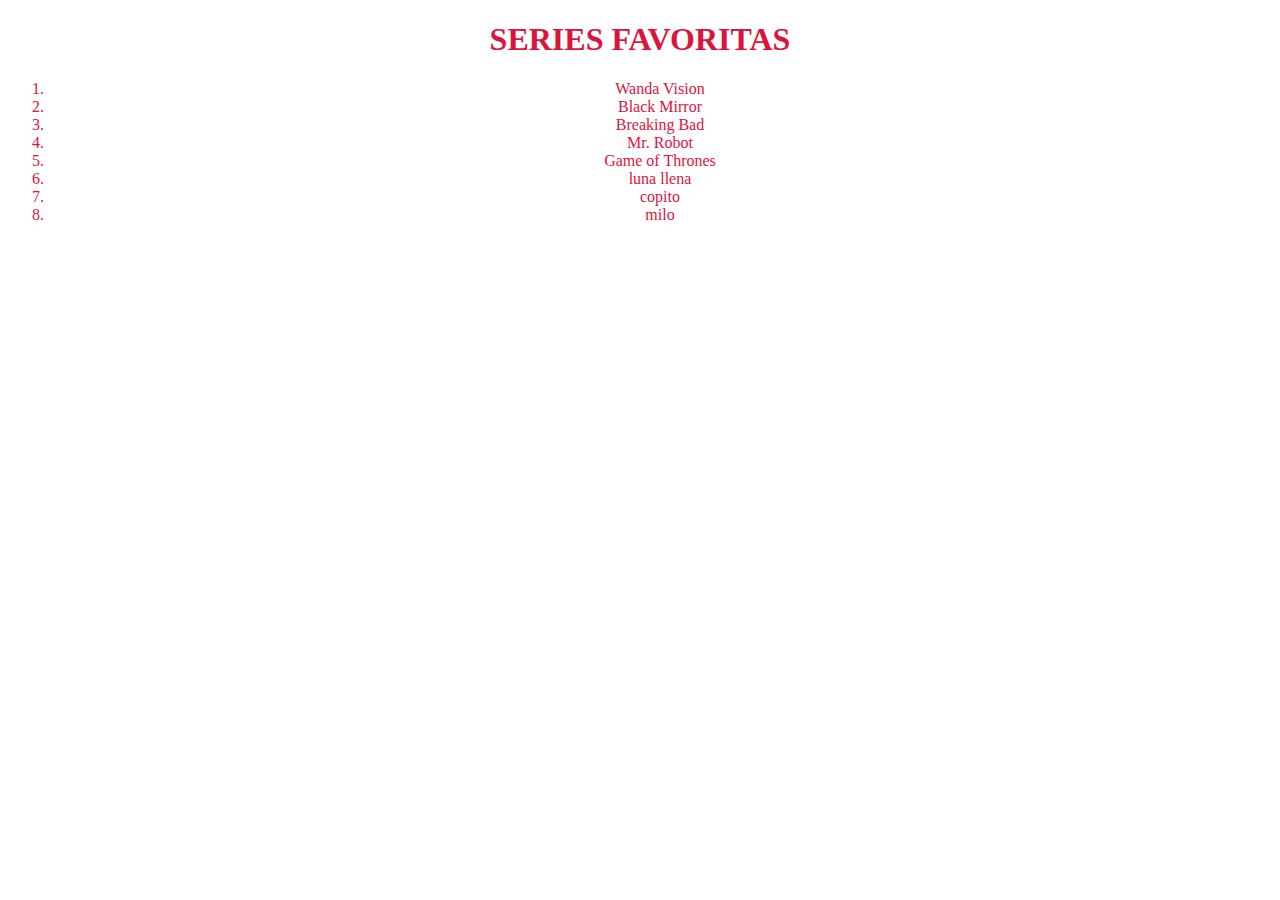
<file: index.html>
<!DOCTYPE html>
<html lang="en">
<head>
    <meta charset="UTF-8">
    <meta http-equiv="X-UA-Compatible" content="IE=edge">
    <meta name="viewport" content="width=device-width, initial-scale=1.0">
    <title>ANDREA MESA</title>
</head>
<link rel="stylesheet" href="index.css">
<body>
    <H1>SERIES FAVORITAS</H1>
    <OL>
        <li>Wanda Vision</li>
        <li>Black Mirror</li>
        <li>Breaking Bad</li>
        <li>Mr. Robot</li>
        <li>Game of Thrones</li>
        <li>luna llena</li>
        <li>copito</li>
      <li>milo</li>
    </OL>
    
</body>
</html>
</file>
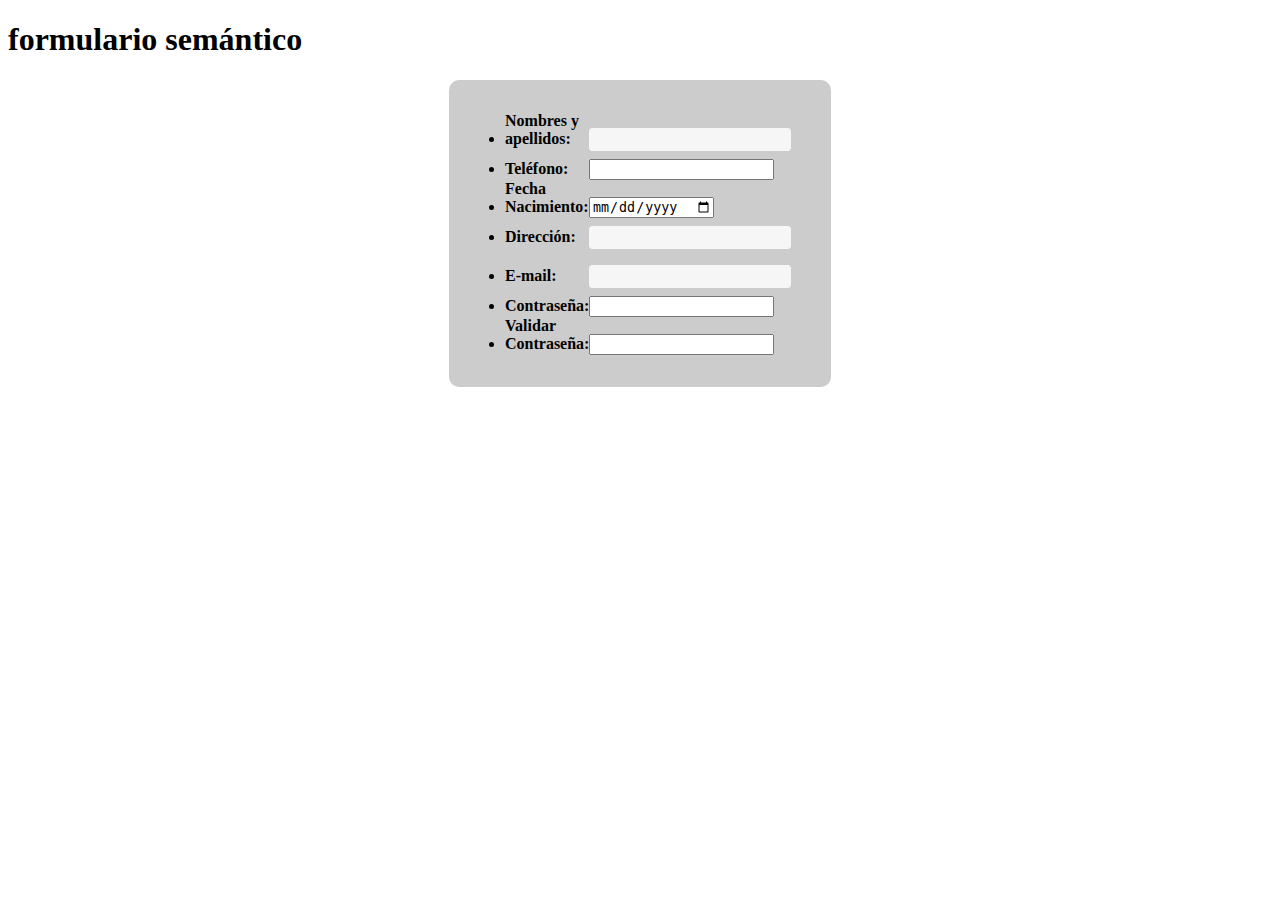
<file: taller.html>
<!DOCTYPE html>
<html lang="en">
<link rel="stylesheet" href="modelo.css"> <!--enlace con css-->
<head>
    <meta charset="UTF-8">
    <meta http-equiv="X-UA-Compatible" content="IE=edge">
    <meta name="viewport" content="width=device-width, initial-scale=1.0">
    <title>Formulario-taller</title>
</head>
<body>
    <h1>formulario semántico</h1>
    <form action="">
<ul>
<li>
    <label for="nombre" >Nombres y apellidos:</label> 
    <input type="text" id="nombre" >
</li>
<li>
    <label for="telefono" >Teléfono:</label> 
    <input type="number" id="telefono" >
</li>
<li>
    <label for="fecha_nacimiento" >Fecha Nacimiento:</label> 
    <input type="date" id="fecha_nacimiento" > 
</li>
<li>
    <label for="Direccion" >Dirección:</label> 
    <input type="text" id="Direccion" > 
</li>

<li>
    <label for="correo" >E-mail:</label> 
    <input type="email" id="correo" >    
</li>
<li>
    <label for="contrasena" >Contraseña:</label> 
    <input type="password" id="contrasena" >
</li>
<li>
    <label for="contrasena" >Validar Contraseña:</label> 
    <input type="password" id="contrasena" > 
</li>

        
    </form>
</body>
</html>
</file>
<file: index.css>
body{
    text-align: center;
    color: crimson;
}
</file>
<file: modelo.css>
form{
	width:350px;
	padding:16px;
	border-radius:10px;
	margin:auto;
	background-color:#ccc;
}

form label{
	width:80px;
	font-weight:bold;
	display:inline-block;
}

form input[type="text"],
form input[type="email"]{
	width:180px;
	padding:3px 10px;
	border:1px solid #f6f6f6;
	border-radius:3px;
	background-color:#f6f6f6;
	margin:8px 0;
	display:inline-block;
}

form input[type="submit"]{
	width:100%;
	padding:10px 18px;
	margin-top:32px;
	border:1px solid #000;
	border-radius:5px;
	display:block;
	color:#fff;
	background-color:#000;
} 

form input[type="submit"]:hover{
	cursor:pointer;
}

textarea{
	width:100%;
	height:100px;
	border:1px solid #f6f6f6;
	border-radius:3px;
	background-color:#f6f6f6;			
	margin:8px 0;
	/*resize: vertical | horizontal | none | both*/
	resize:none;
	display:block;
}
</file>
